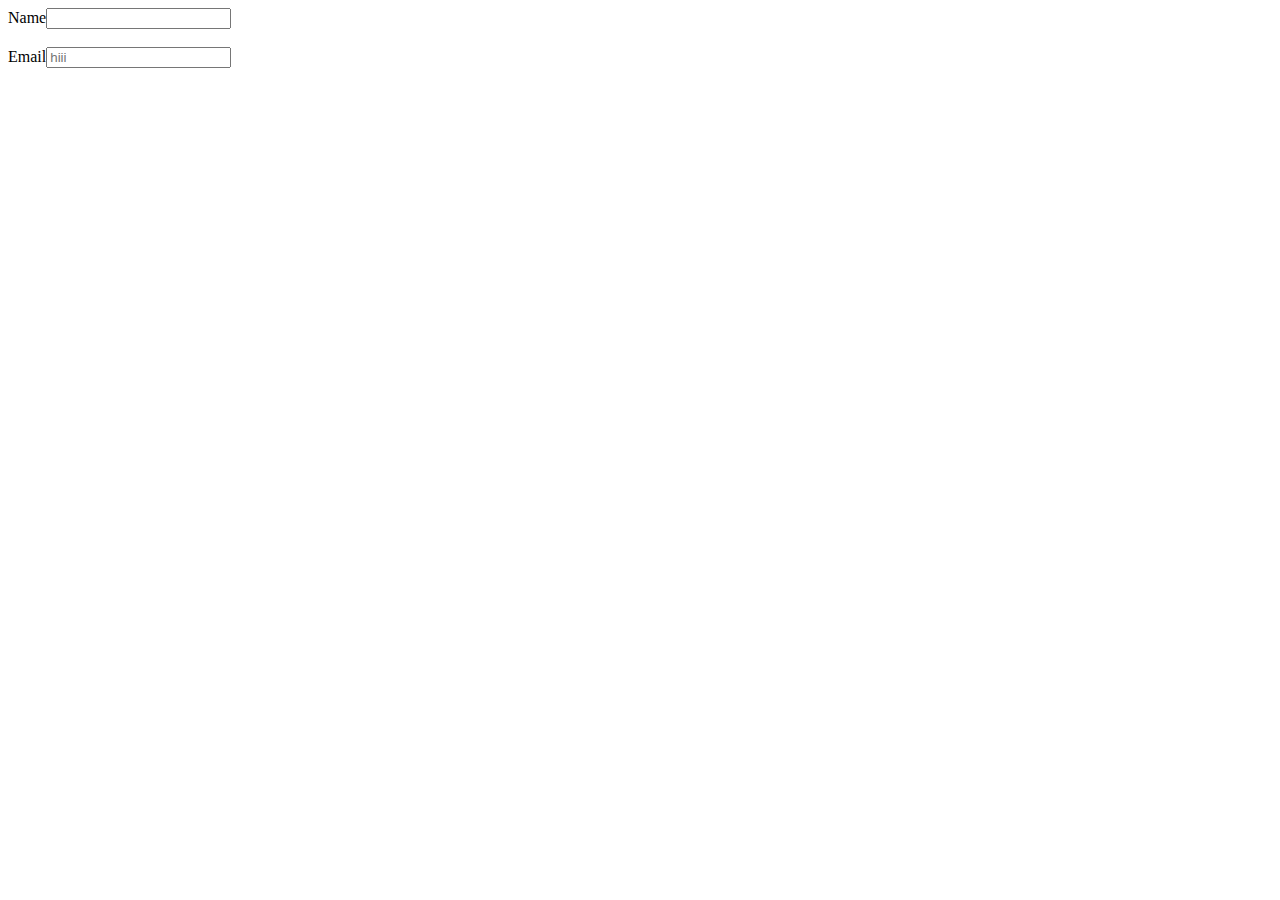
<file: form.html>
<!DOCTYPE html>
<html lang="en">
<head>
    <meta charset="UTF-8">
    <meta name="viewport" content="width=device-width, initial-scale=1.0">
    <title>from</title>
</head>
<body>
    <form name="Reg-frm">
        Name<input type="text" name="fname">
        <br>
        <br>
        Email<input type="email" name="email_id" placeholder="hiii">
    </form>
</body>
</html>
</file>
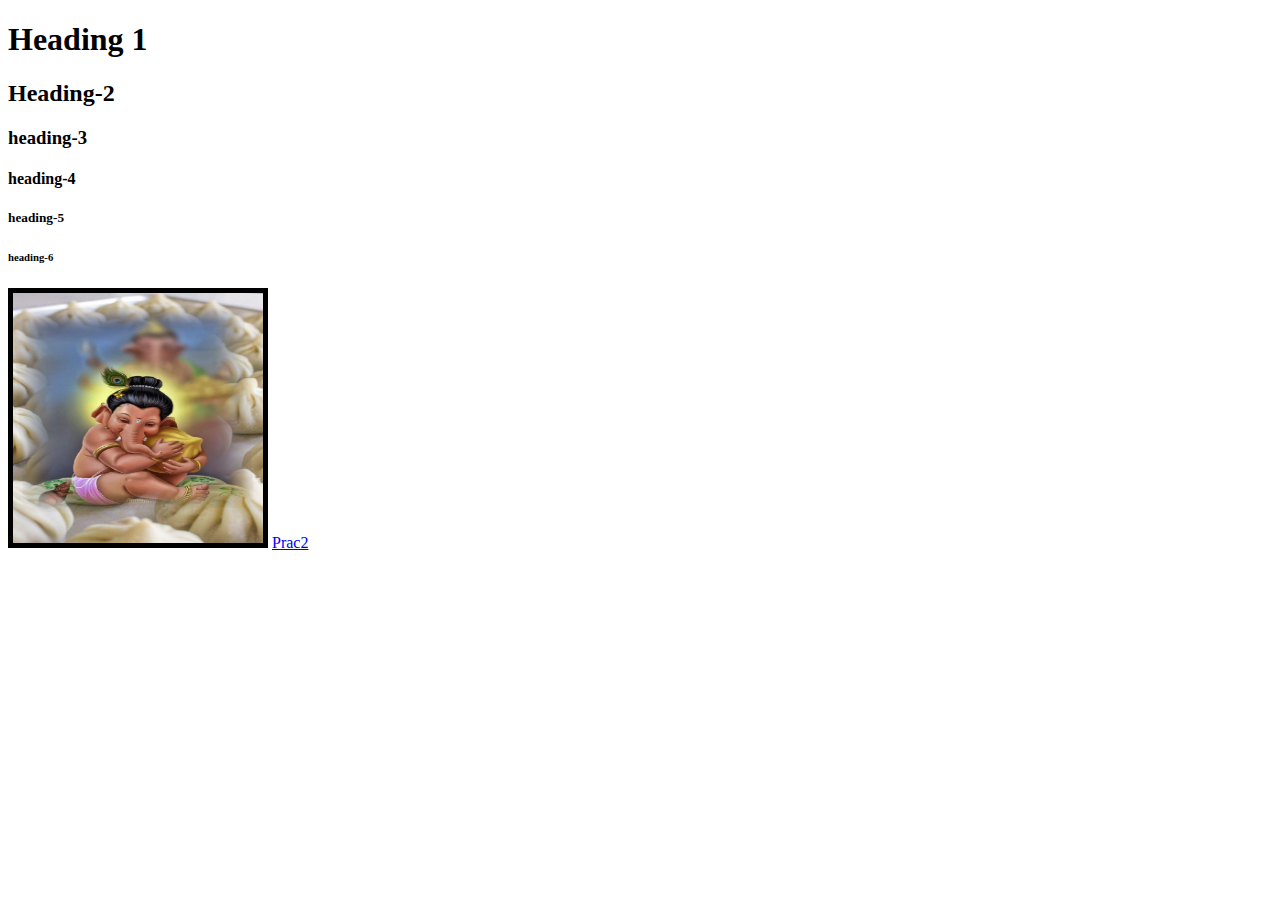
<file: prac1.html>
<!DOCTYPE html>
<html lang="en">
<head>
    <meta charset="UTF-8">
    <meta name="viewport" content="width=device-width, initial-scale=1.0">
    <title>HTML-1</title>
</head>
<body>
    <h1>Heading 1</h1>
    <h2>Heading-2</h2>
    <h3>heading-3</h3>
    <h4>heading-4</h4>
    <h5>heading-5</h5>
    <h6>heading-6</h6>
    <img src="images/download.jpeg" alt="image1"width="250" height="250" border="5"title="ganapati">
<a href="prac2.html" target="_top">Prac2</a>
</body>
</html>
</file>
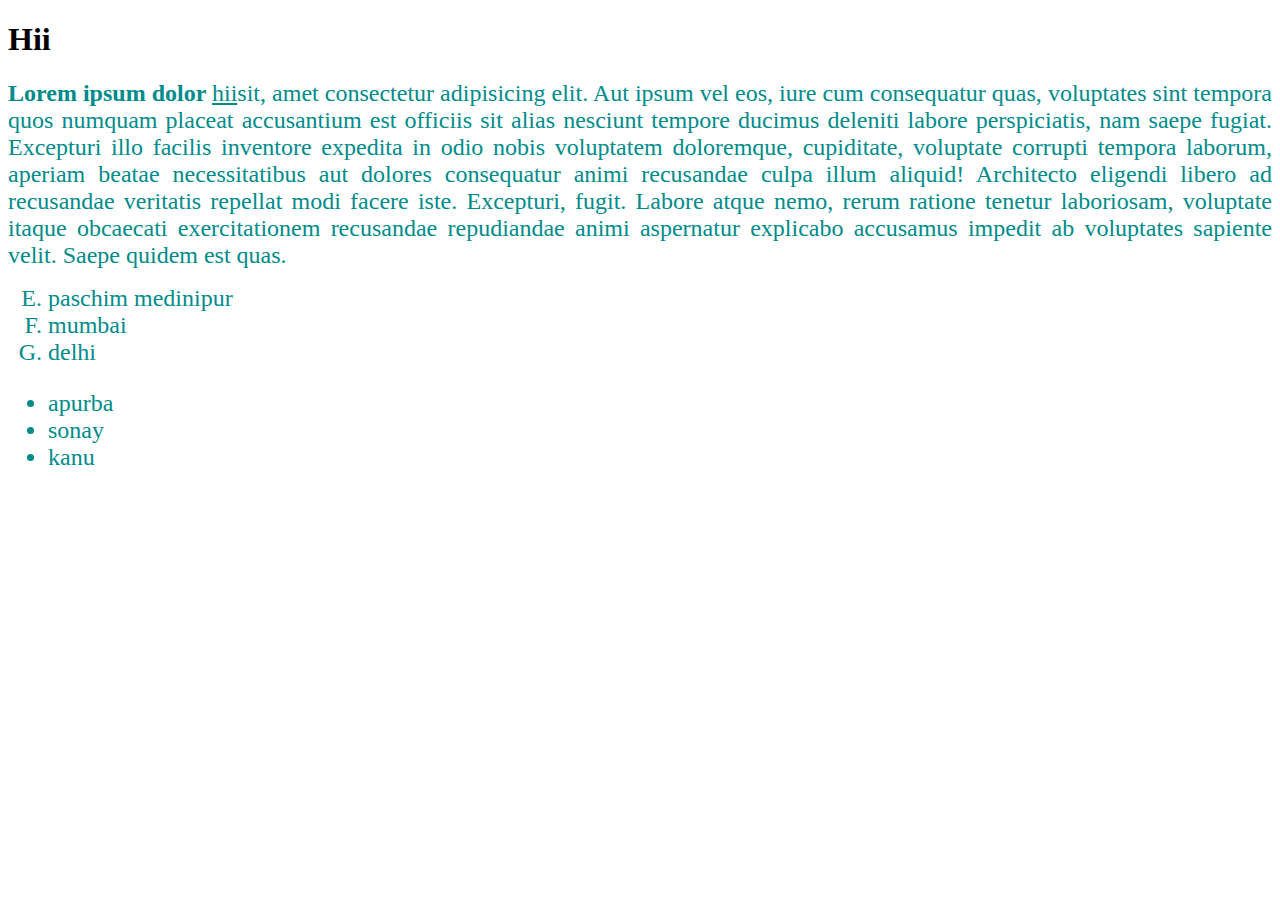
<file: prac2.html>
<!DOCTYPE html>
<html lang="en">
<head>
    <meta charset="UTF-8">
    <meta name="viewport" content="width=device-width, initial-scale=1.0">
    <title>head2</title>
</head>
<body>
   <h1>Hii</h1> 
   <p align="justify">
    <font size="+2" color="darkcyan">
        <strong>Lorem ipsum dolor </strong> <ins>hii</ins>sit, amet consectetur adipisicing elit. Aut ipsum vel eos, iure cum consequatur quas, voluptates sint tempora quos numquam placeat accusantium est officiis sit alias nesciunt tempore ducimus deleniti labore perspiciatis, nam saepe fugiat. Excepturi illo facilis inventore expedita in odio nobis voluptatem doloremque, cupiditate, voluptate corrupti tempora laborum, aperiam beatae necessitatibus aut dolores consequatur animi recusandae culpa illum aliquid! Architecto eligendi libero ad recusandae veritatis repellat modi facere iste. Excepturi, fugit. Labore atque nemo, rerum ratione tenetur laboriosam, voluptate itaque obcaecati exercitationem recusandae repudiandae animi aspernatur explicabo accusamus impedit ab voluptates sapiente velit. Saepe quidem est quas.
        <ol type="A" start="5">
            <li>paschim medinipur</li>
            <li>mumbai</li>
            <li>delhi</li>
        </ol>
        <ul  type="disk">
            <li>apurba</li>
            <li>sonay</li>
            <li>kanu</li>
        </ul>
        </font>
   </p>
</body>
</html>
</file>
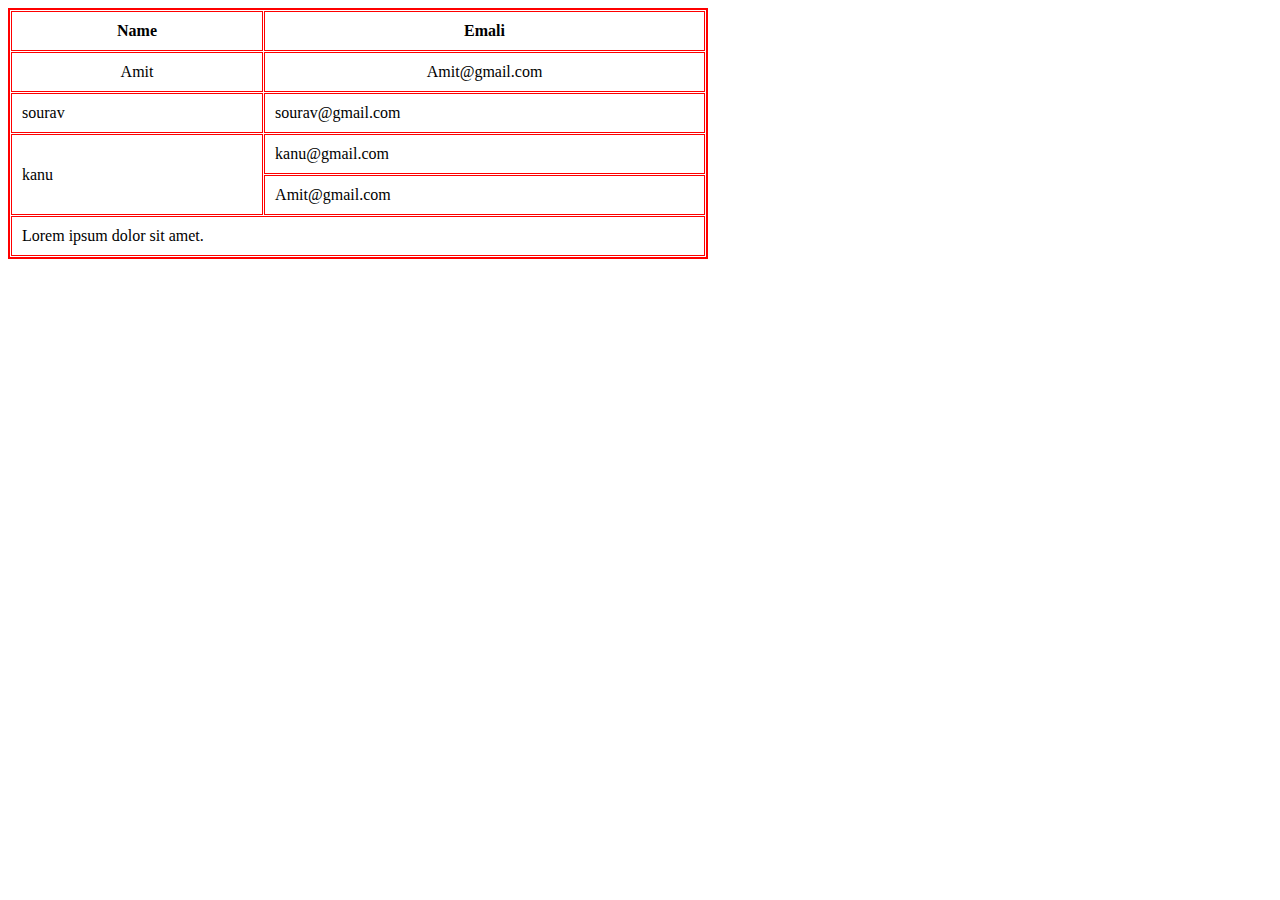
<file: prac3.html>
<!DOCTYPE html>
<html lang="en">
<head>
    <meta charset="UTF-8">
    <meta name="viewport" content="width=device-width, initial-scale=1.0">
    <title>Table</title>
</head>
<body>
    
    <table border="2" cellpadding=10" cellspacing="1" bordercolor="red" width="700">
        <thead>
            <th width="250 ">Name</th>
            <th width="450">Emali</th>
        </thead>
        <tbody>
            <tr align="center">
                <td>Amit</td>
                <td>Amit@gmail.com</td>
            </tr>
            <tr>
                <td>sourav</td>
                <td>sourav@gmail.com</td>
            </tr>
            <tr>
                <td rowspan="2">kanu</td>
                <td>kanu@gmail.com</td>
            </tr>
             <tr>
                <td>Amit@gmail.com</td>
            </tr>
        </tbody>
        <tfoot>
            <tr>
                <td colspan="2">
                Lorem ipsum dolor sit amet.
            </td>
        </tr>
        </tfoot>
    </table>
</body>
</html>
</file>
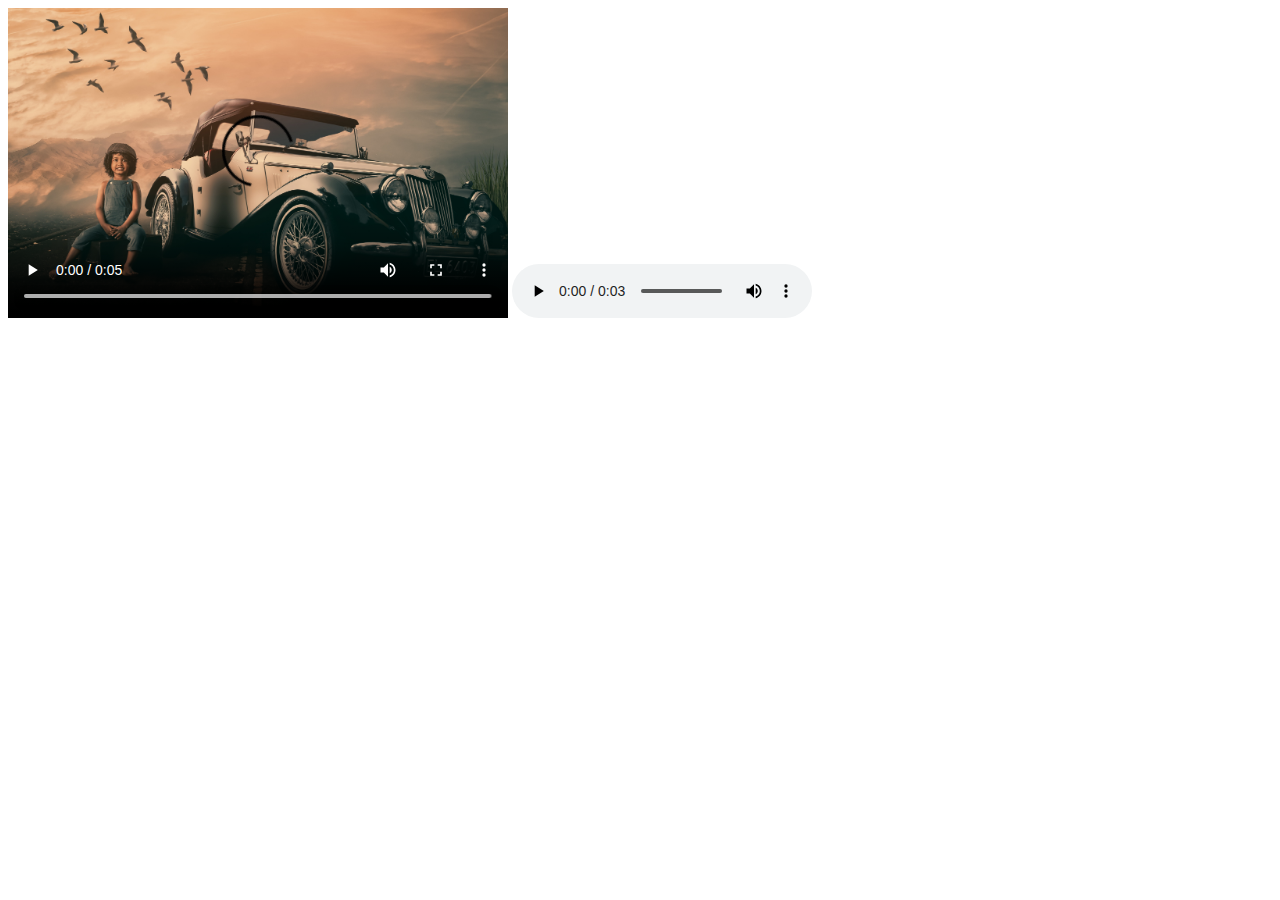
<file: prac4.html>
<!DOCTYPE html>
<html lang="en">
<head>
    <meta charset="UTF-8">
    <meta name="viewport" content="width=device-width, initial-scale=1.0">
    <title>video</title>
</head>
<body>
    <video controls  loop width="500" poster="images/peakpx.jpg">
        <source src="video/Scared Small Kid Screaming Meme Template.mp4" type="video/mp4">
    </video>

    <audio controls>
        <source src="audio/যখন একটি ছেলে আরেকটি.m4a" type="audio/mp3">
    </audio>
</body>
</html>
</file>
